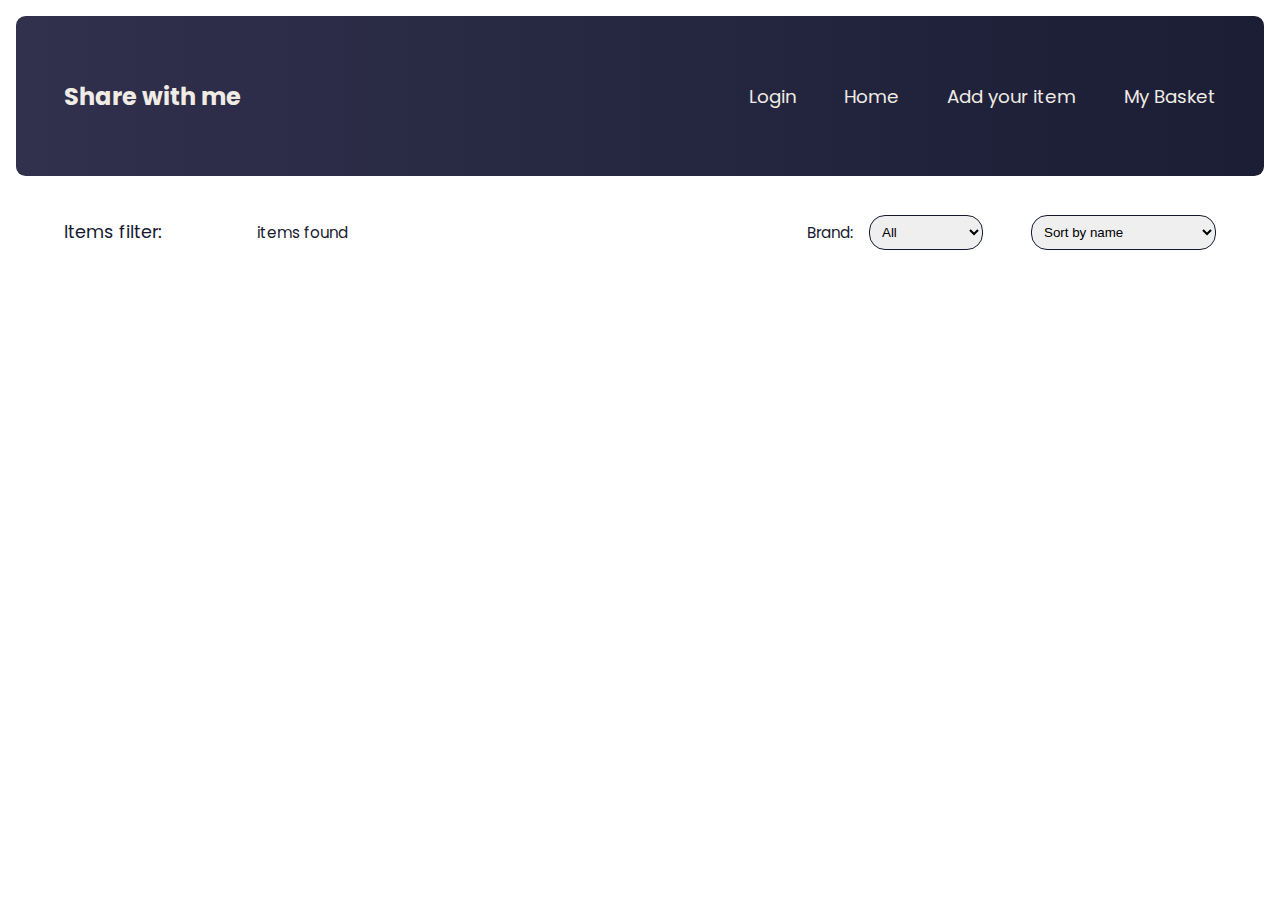
<file: index.html>
<!DOCTYPE html>
<html lang="en">
  <head>
    <meta charset="UTF-8" />
    <meta name="viewport" content="width=device-width, initial-scale=1.0" />
    <title>Items sharing platform</title>
    <link rel="stylesheet" href="style.css" />
  </head>
  <body>
    <header>
      <div class="container">
        <nav class="navbar">
          <h1>Share with me</h1>
          <div class="nav-list">
            <div class="login-card">
              <div class="active-login">
                <div class="input">
                  <div class="username-box">
                    <input
                      type="email"
                      id="userName"
                      placeholder="Your email"
                    />
                  </div>

                  <div class="username-info-error">
                    <p class="username-info"></p>
                  </div>
                </div>

                <div class="input">
                  <div class="password-box">
                    <input
                      type="password"
                      id="password"
                      placeholder="Your password"
                    />
                  </div>

                  <div class="password-info-error">
                    <p class="password-info"></p>
                  </div>
                </div>
              </div>

              <div class="btn-info">
                <button id="btn">Login</button>
                <p class="error"></p>
              </div>
            </div>

            <a id="loginWrapper" href="#">Login</a>
            <a href="./index.html">Home</a>
            <a href="./add-me/add-index.html">Add your item</a>
            <div class="my-basket">
              <a href="#">My Basket</a>
            </div>
          </div>
        </nav>
      </div>
    </header>

    <section class="search-section">
      <div class="container">
        <nav class="search-list">
          <div class="search-title">
            <h2>Items filter:</h2>
            <p><span id="foundItems"></span> items found</p>
          </div>

          <div class="sort">
            <div class="by-brand">
              <label for="brand">Brand:</label>
              <select name="brand" id="brand">
                <option value="All">All</option>
                <option value="Apple">Apple</option>
                <option value="Asus">Asus</option>
                <option value="Google Pixel">Google Pixel</option>
                <option value="Huawei">Huawei</option>
                <option value="Motorola">Motorola</option>
                <option value="Nokia">Nokia</option>
                <option value="OnePlus">OnePlus</option>
                <option value="Oppo">Oppo</option>
                <option value="Samsung">Samsung</option>
                <option value="Sony">Sony</option>
                <option value="Xiaomi">Xiaomi</option>
              </select>
            </div>

            <div class="by-order">
              <select name="sort" id="sort">
                <option id="sortName" value="sortName">Sort by name</option>
                <option id="sortPriceDes" value="sortPriceDes">
                  Sort by price descending
                </option>
                <option id="sortPriceAs" value="sortPriceAs">
                  Sort by price ascending
                </option>
              </select>
            </div>
          </div>
        </nav>
      </div>
    </section>

    <main class="main-section">
      <div class="container">
        <div class="cards-container"></div>
      </div>
    </main>

    <script type="module" src="script.js"></script>
  </body>
</html>
</file>
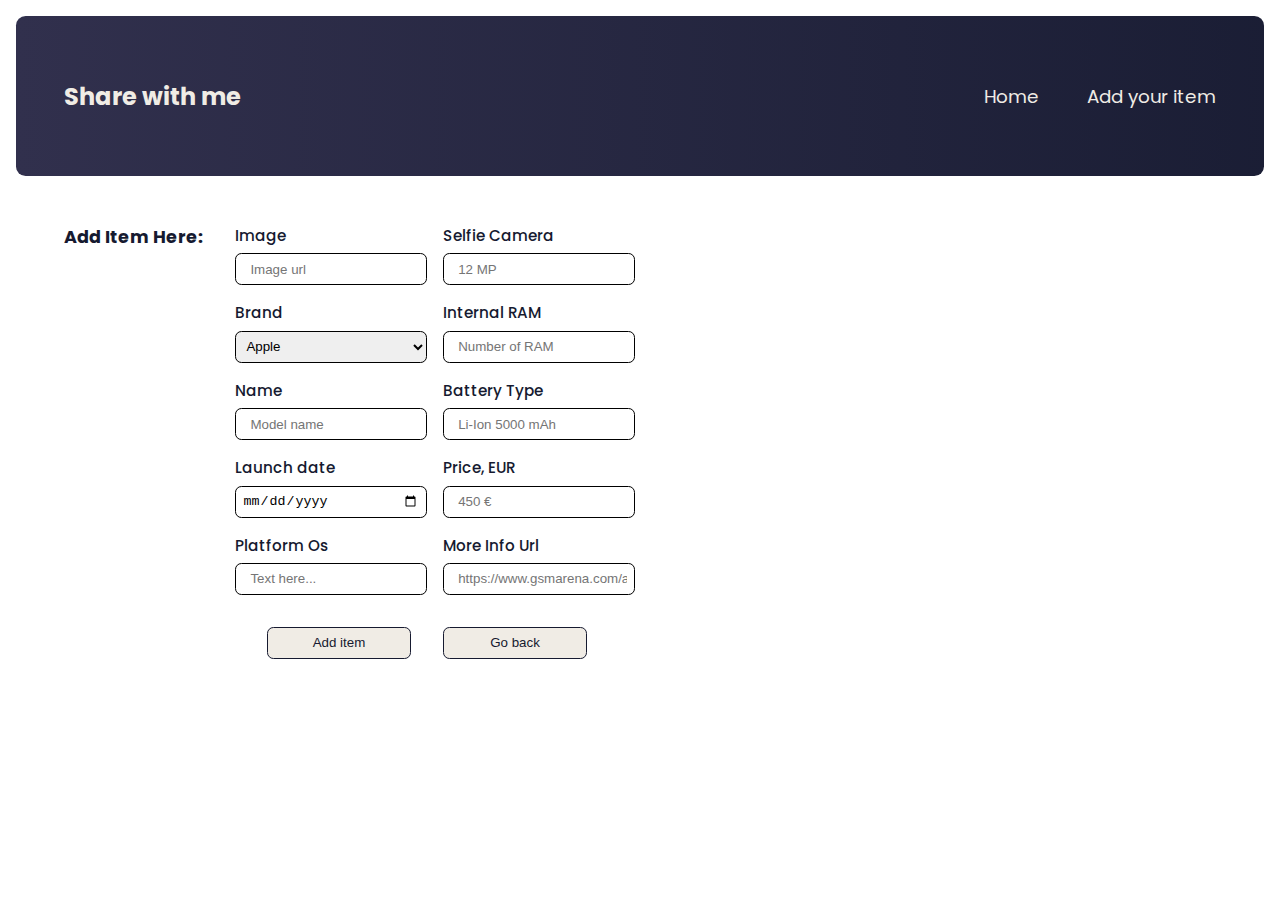
<file: add-me/add-index.html>
<!DOCTYPE html>
<html lang="en">
  <head>
    <meta charset="UTF-8" />
    <meta name="viewport" content="width=device-width, initial-scale=1.0" />
    <title>Items sharing platform</title>
    <link rel="stylesheet" href="add-style.css" />
  </head>
  <body>
    <header>
      <div class="container">
        <nav class="navbar">
          <h1>Share with me</h1>
          <div class="nav-list">
            <a href="/2024-02-01_get_post/index.html">Home</a>
            <a href="./add-index.html">Add your item</a>
          </div>
        </nav>
      </div>
    </header>

    <main class="main-section">
      <div class="container">
        <div class="add-card">
          <div class="title">
            <h2>Add Item Here:</h2>
          </div>

          <div class="add-container">
            <div class="add-form">
              <div class="add add-image">
                <label for="text">Image</label>
                <input id="imageInput" type="text" placeholder="Image url" />
              </div>

              <div class="add add-brand">
                <label for="text">Brand</label>
                <select name="text" id="brandInput"></select>
                <!-- <input id="brandInput" type="text" placeholder="Brand name" /> -->
              </div>

              <div class="add add-name">
                <label for="text">Name</label>
                <input id="nameInput" type="text" placeholder="Model name" />
              </div>

              <div class="add add-launchDate">
                <label for="text">Launch date</label>
                <input
                  id="launchDateInput"
                  type="date"
                  placeholder="xxxx-xx-xx (date-month-day)"
                />
              </div>

              <div class="add add-platformOs">
                <label for="text">Platform Os</label>
                <input
                  id="platformOsInput"
                  type="text"
                  placeholder="Text here..."
                />
              </div>

              <div class="add add-selfieCamera">
                <label for="text">Selfie Camera</label>
                <input id="selfieCameraInput" type="text" placeholder="12 MP" />
              </div>

              <div class="add add-internalRam">
                <label for="text">Internal RAM</label>
                <input
                  id="internalRamInput"
                  type="text"
                  placeholder="Number of RAM"
                />
              </div>

              <div class="add add-batteryType">
                <label for="text">Battery Type</label>
                <input
                  id="batteryTypeInput"
                  type="text"
                  placeholder="Li-Ion 5000 mAh"
                />
              </div>

              <div class="add add-priceEur">
                <label for="number">Price, EUR</label>
                <input id="priceEurInput" type="number" placeholder="450 €" />
              </div>

              <div class="add add-priceEur">
                <label for="text">More Info Url</label>
                <input
                  id="techSpecLinkInput"
                  type="text"
                  placeholder="https://www.gsmarena.com/apple_iphone_15_pro_max-12548.php"
                />
              </div>
            </div>

            <div class="add-button">
              <button id="add" class="btn btn-outline-secondary">
                Add item
              </button>
              <button id="go-back" class="btn btn-outline-secondary">
                <a href="../index.html">Go back</a>
              </button>
            </div>
          </div>

          <div id="statusMessages"></div>
        </div>
      </div>
    </main>
    <script src="add-script.js"></script>
  </body>
</html>
</file>
<file: style.css>
@import url("https://fonts.googleapis.com/css2?family=Poppins:wght@200;400;500;700;900&display=swap");
*,
*::before,
*::after {
  box-sizing: border-box;
  padding: 0;
  margin: 0;
}

img,
svg {
  display: block;
  max-width: 100%;
}

body {
  min-height: 100vh;
  font-family: "Poppins", sans-serif;
  font-size: 0.95rem;
}

.container {
  margin: 1rem;
}

header .navbar {
  position: relative;
  display: flex;
  align-items: center;
  justify-content: space-between;
  height: 10rem;
  border-radius: 0.6rem;
  max-width: 1440px;
  margin-left: auto;
  margin-right: auto;
  padding: 0rem 3rem;
  background: linear-gradient(90deg, rgb(49, 48, 77) 0%, rgb(22, 26, 48) 120%);
}
header .navbar h1 {
  font-size: 1.5rem;
  color: #f0ece5;
}
header .navbar .nav-list {
  display: flex;
  align-items: center;
  gap: 3rem;
}
header .navbar .nav-list a {
  font-size: 1.15rem;
  text-decoration: none;
  color: #f0ece5;
}
header .navbar .nav-list .login-card {
  position: absolute;
  top: -50%;
  left: 30%;
  display: flex;
  flex-direction: column;
  gap: 0.5rem;
  transition: all 0.5s linear;
  transform: translate(0%, -50%);
}
header .navbar .nav-list .login-card .active-login {
  display: flex;
  flex-direction: column;
  justify-content: center;
  gap: 0.5rem;
  font-size: 0.9rem;
}
header .navbar .nav-list .login-card .active-login .input {
  display: flex;
  gap: 0.5rem;
  min-width: 12rem;
}
header .navbar .nav-list .login-card .active-login .input input {
  max-width: 12rem;
  border: 0.1rem solid #161a30;
  border-radius: 1rem;
  padding: 0.3rem;
  outline: none;
}
header .navbar .nav-list .login-card .active-login .input input::-moz-placeholder {
  padding-left: 0.2rem;
}
header .navbar .nav-list .login-card .active-login .input input::placeholder {
  padding-left: 0.2rem;
}
header .navbar .nav-list .login-card .active-login .input input[type=email] {
  padding-left: 0.8rem;
}
header .navbar .nav-list .login-card .active-login .input input[type=password] {
  padding-left: 0.8rem;
}
header .navbar .nav-list .login-card .active-login .input .username-info-error,
header .navbar .nav-list .login-card .active-login .input .password-info-error {
  display: flex;
  align-items: center;
}
header .navbar .nav-list .login-card .active-login .input .username-info-error p,
header .navbar .nav-list .login-card .active-login .input .password-info-error p {
  font-size: 0.8rem;
}
header .navbar .nav-list .login-card .btn-info {
  position: relative;
  display: flex;
  align-items: center;
  justify-content: flex-start;
  gap: 0.5rem;
}
header .navbar .nav-list .login-card .btn-info #btn {
  min-width: 5rem;
  border: 0.1rem solid #161a30;
  border-radius: 1rem;
  padding: 0.25rem;
  outline: none;
  cursor: pointer;
  color: #161a30;
  background: linear-gradient(270deg, rgb(227, 225, 217) 0%, rgb(242, 239, 229) 100%);
}
header .navbar .nav-list .login-card .btn-info #btn:hover {
  font-weight: bold;
}
header .navbar .nav-list .login-card .btn-info .error {
  font-size: 0.8rem;
}
header .navbar .nav-list .active-login-card {
  position: absolute;
  display: flex;
  left: 30%;
  top: 50%;
}

.search-section .search-list {
  display: flex;
  justify-content: space-between;
  align-items: center;
  height: 5rem;
  max-width: 1440px;
  margin-left: auto;
  margin-right: auto;
  padding: 0rem 3rem;
}
.search-section .search-list .search-title {
  display: flex;
  align-items: center;
  gap: 6rem;
}
.search-section .search-list .search-title h2 {
  font-weight: 400;
  font-size: 1.1rem;
  color: #161a30;
}
.search-section .search-list .search-title p {
  color: #161a30;
}
.search-section .search-list .search-title p span {
  font-weight: 600;
  color: #161a30;
}
.search-section .search-list .sort {
  display: flex;
  display: flex;
  gap: 3rem;
}
.search-section .search-list .sort select {
  border: 0.1rem solid #161a30;
  border-radius: 1rem;
  padding: 0.5rem;
  outline: none;
}
.search-section .search-list .sort .by-brand {
  display: flex;
  align-items: center;
  gap: 1rem;
}
.search-section .search-list .sort .by-brand label {
  color: #161a30;
}

.main-section .cards-container {
  display: flex;
  flex-wrap: wrap;
  gap: 0.665rem;
  max-width: 1440px;
  margin: 4rem auto;
  padding: 0rem 3rem;
}
.main-section .cards-container .phone-card {
  display: flex;
  flex-direction: column;
  align-items: center;
  gap: 1rem;
  height: 36rem;
  width: 20.5rem;
  border-radius: 0.4rem;
  padding: 2rem 1rem;
  background-color: transparent;
  transition: all 150ms linear;
}
.main-section .cards-container .phone-card:hover {
  cursor: pointer;
  transform: translate(2%, -4%);
  box-shadow: 0px 0px 15px 5px rgba(0, 0, 0, 0.15);
}
.main-section .cards-container .phone-card .images-box {
  display: flex;
  justify-content: center;
  align-items: center;
  height: 212px;
  width: 160px;
}
.main-section .cards-container .phone-card .images-box img {
  -o-object-fit: cover;
     object-fit: cover;
  margin-bottom: 0.5rem;
}
.main-section .cards-container .phone-card .main-box {
  display: flex;
  gap: 2rem;
}
.main-section .cards-container .phone-card .main-box .description-box,
.main-section .cards-container .phone-card .main-box .specification-box {
  display: flex;
  flex-direction: column;
  gap: 0.1rem;
  text-align: left;
}
.main-section .cards-container .phone-card p {
  color: #161a30;
}
.main-section .cards-container .phone-card p:last-child {
  font-weight: 700;
}
.main-section .cards-container .phone-card a {
  display: none;
  font-size: 0.65rem;
  letter-spacing: 0.15rem;
  text-decoration: none;
  color: #161a30;
}
.main-section .cards-container .phone-card a:hover {
  font-weight: 700;
}
.main-section .cards-container .phone-card .btn {
  display: none;
  align-items: center;
  justify-content: center;
  width: 8rem;
  border-radius: 0.2rem;
  border: 0.1rem solid #161a30;
  padding: 0.4rem;
  color: #161a30;
  background: linear-gradient(270deg, rgb(227, 225, 217) 0%, rgb(242, 239, 229) 100%);
}
.main-section .cards-container .phone-card .btn:hover {
  cursor: pointer;
  background: linear-gradient(90deg, rgb(49, 48, 77) 0%, rgb(22, 26, 48) 120%);
  color: #f0ece5;
}/*# sourceMappingURL=style.css.map */
</file>
<file: add-me/add-style.css>
@import url("https://fonts.googleapis.com/css2?family=Poppins:wght@200;400;500;700;900&display=swap");
*,
*::before,
*::after {
  box-sizing: border-box;
  padding: 0;
  margin: 0;
}

img,
svg {
  display: block;
  max-width: 100%;
}

body {
  min-height: 100vh;
  font-family: "Poppins", sans-serif;
  font-size: 0.95rem;
}

.container {
  margin: 1rem;
}

header .navbar {
  display: flex;
  align-items: center;
  justify-content: space-between;
  height: 10rem;
  border-radius: 0.6rem;
  max-width: 1440px;
  margin-left: auto;
  margin-right: auto;
  padding: 0rem 3rem;
  background: linear-gradient(90deg, rgb(49, 48, 77) 0%, rgb(22, 26, 48) 120%);
}
header .navbar h1 {
  font-size: 1.5rem;
  color: #f0ece5;
}
header .navbar .nav-list {
  display: flex;
  gap: 3rem;
}
header .navbar .nav-list a {
  font-size: 1.15rem;
  text-decoration: none;
  color: #f0ece5;
}

.main-section .add-card {
  display: flex;
  gap: 2rem;
  max-width: 1440px;
  margin-left: auto;
  margin-right: auto;
  margin-top: 3rem;
  padding: 0rem 3rem;
}
.main-section .add-card .title h2 {
  font-size: 1.1rem;
  color: #161a30;
}
.main-section .add-card .add-container {
  display: flex;
  flex-wrap: wrap;
  flex-direction: column;
  width: 24rem;
  gap: 1rem;
}
.main-section .add-card .add-container .add-form {
  display: flex;
  flex-wrap: wrap;
  max-height: 27rem;
  flex-direction: column;
  gap: 1rem;
}
.main-section .add-card .add-container .add-form .add {
  display: flex;
  flex-direction: column;
}
.main-section .add-card .add-container .add-form input,
.main-section .add-card .add-container .add-form textarea,
.main-section .add-card .add-container .add-form select {
  max-width: 20rem;
  height: 2rem;
  border: 0.1rem solid black;
  border-radius: 0.4rem;
  padding: 0.4rem;
  outline: none;
}
.main-section .add-card .add-container .add-form input::-moz-placeholder, .main-section .add-card .add-container .add-form textarea::-moz-placeholder, .main-section .add-card .add-container .add-form select::-moz-placeholder {
  padding-left: 0.5rem;
}
.main-section .add-card .add-container .add-form input::placeholder,
.main-section .add-card .add-container .add-form textarea::placeholder,
.main-section .add-card .add-container .add-form select::placeholder {
  padding-left: 0.5rem;
}
.main-section .add-card .add-container .add-form label {
  font-weight: 500;
  padding-bottom: 0.4rem;
  color: #161a30;
}
.main-section .add-card .add-button {
  display: flex;
  justify-content: center;
  gap: 2rem;
}
.main-section .add-card .add-button button {
  display: flex;
  justify-content: center;
  align-items: center;
  height: 2rem;
  width: 9rem;
  border-radius: 0.4rem;
  border: 0.1rem solid #161a30;
  padding: 0.6rem;
  margin-top: 1rem;
  color: #161a30;
  background-color: #f0ece5;
}
.main-section .add-card .add-button button:hover {
  cursor: pointer;
  background-color: #161a30;
  color: #f0ece5;
}
.main-section .add-card .add-button button a {
  text-decoration: none;
  padding: 0.8rem 2rem;
  color: #161a30;
}
.main-section .add-card .add-button button a:hover {
  color: white;
}
.main-section .add-card #statusMessages h1 {
  font-size: 1.5rem;
}/*# sourceMappingURL=add-style.css.map */
</file>
